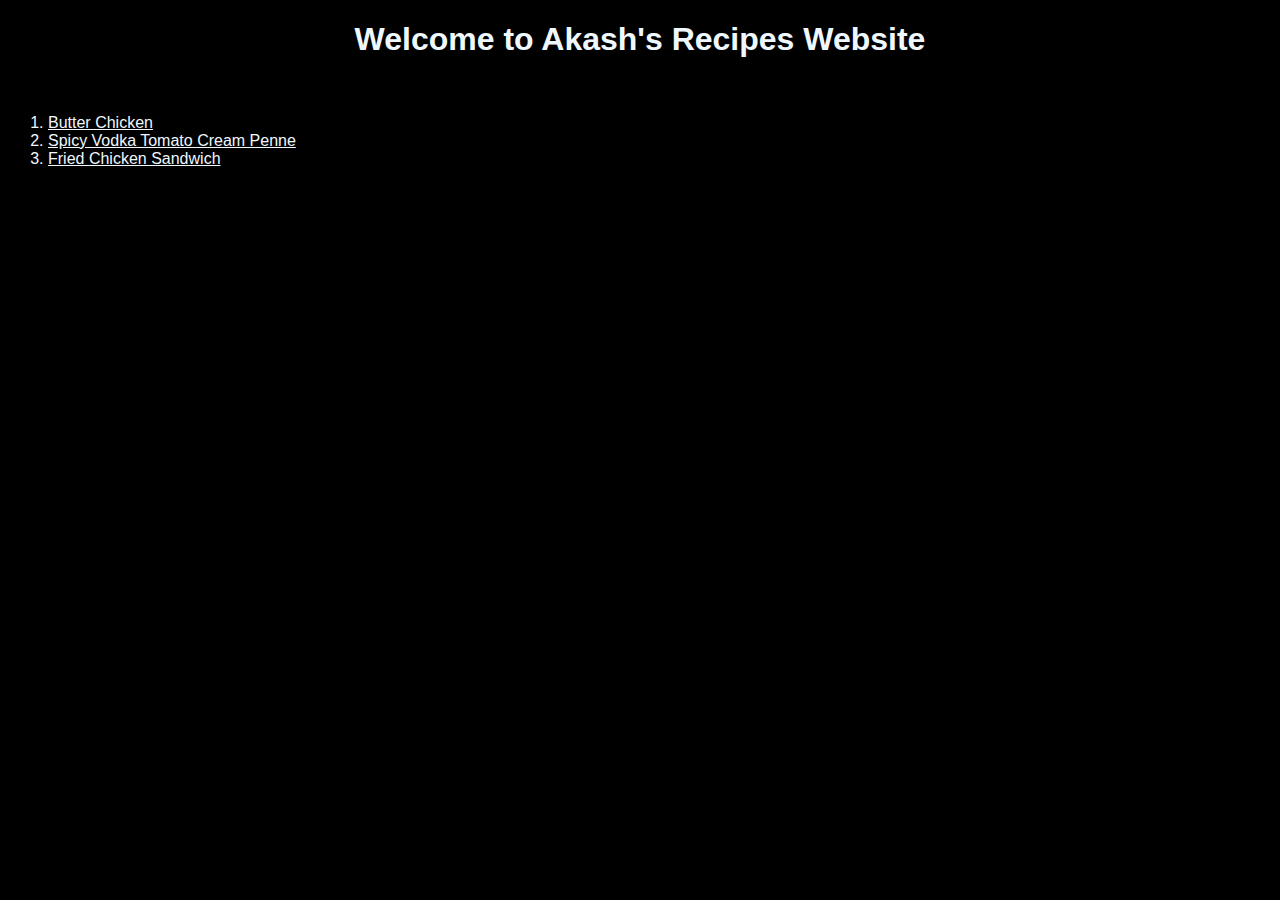
<file: index.html>
<!DOCTYPE html>
<html lang="en">
    <head>
        <link rel="stylesheet" href="styles.css" />
        <meta charset="UTF-8">
        <title>Akash's Recipes</title>
    </head>
    <body>
        <h1>Welcome to Akash's Recipes Website</h1>
        <br>
        <ol>
            <li><a href="./recipes/butter-chicken.html">Butter Chicken</a></li>
            <li><a href="./recipes/vodka-sauce-penne.html">Spicy Vodka Tomato Cream Penne</a></li>
            <li><a href="./recipes/fried-chicken-sandwich.html">Fried Chicken Sandwich</a></li>
        </ol>    
    </body>
</html>
</file>
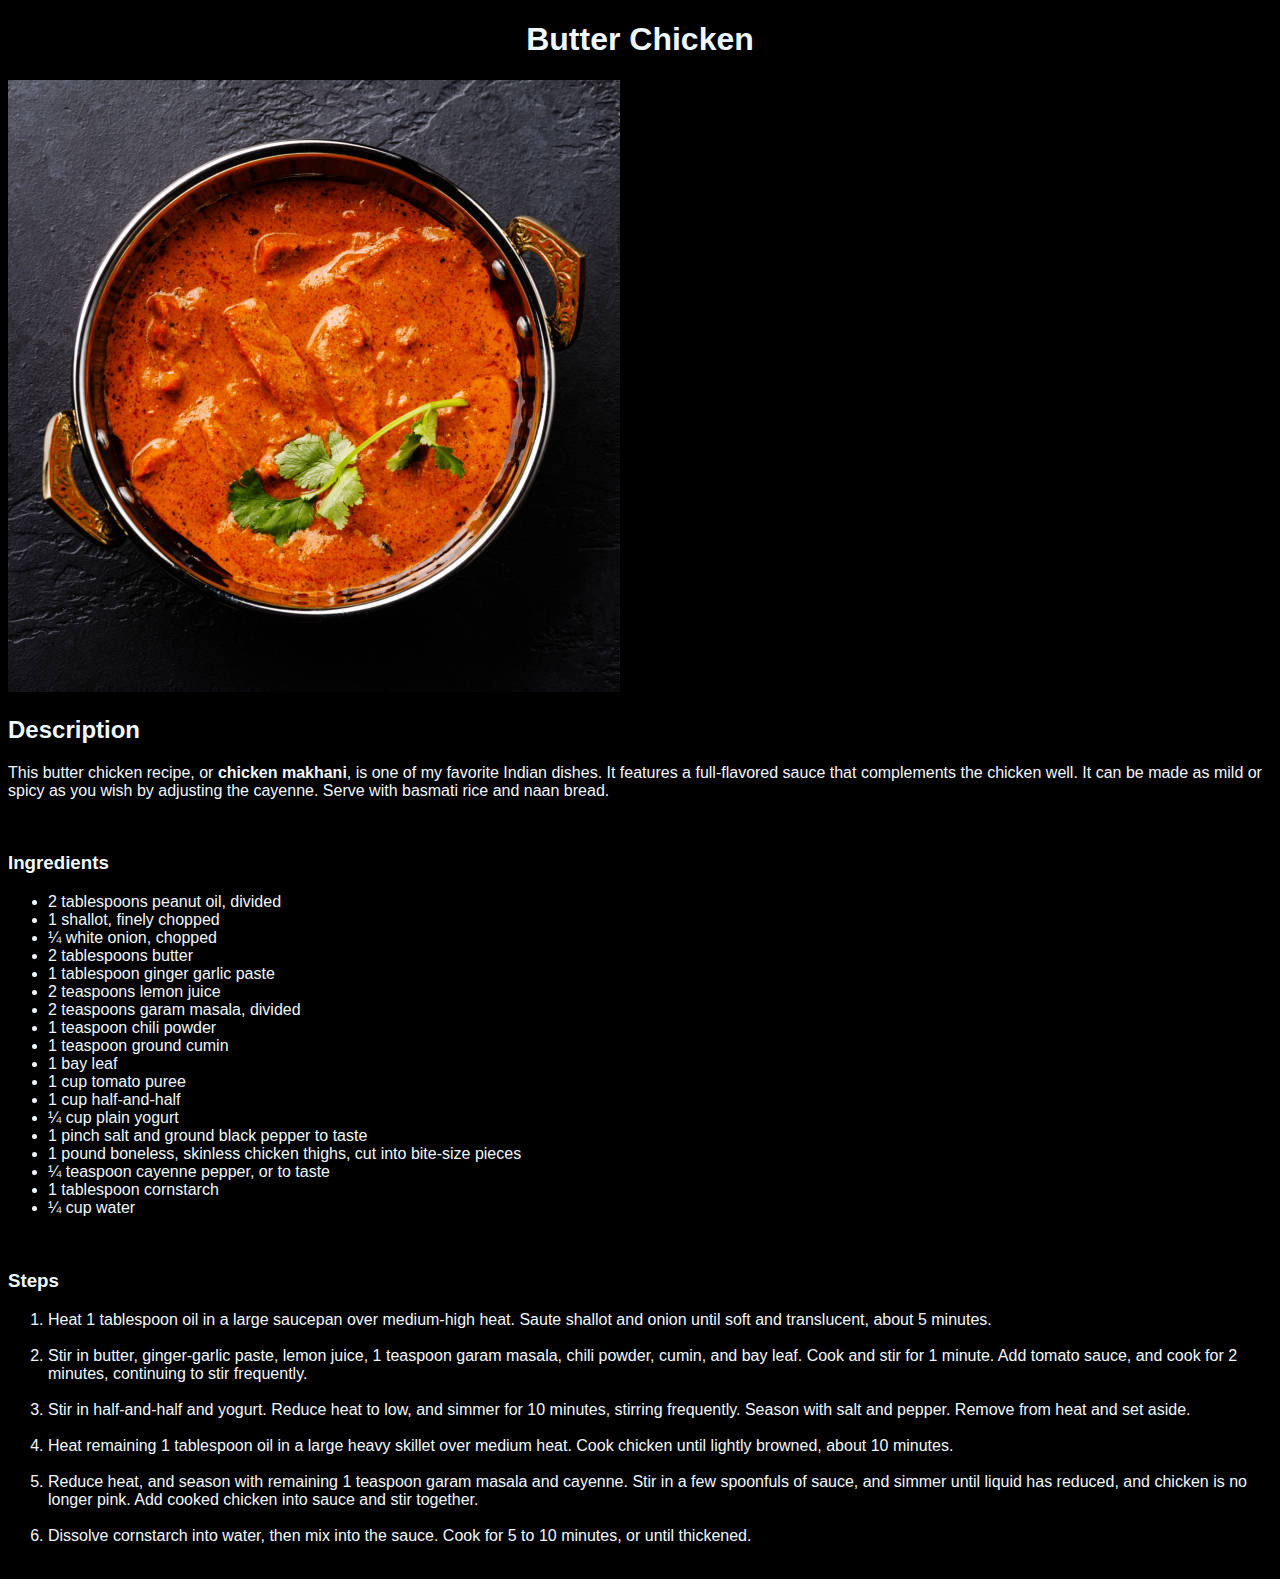
<file: recipes/butter-chicken.html>
<!DOCTYPE html>
<html lang="en">
    <head>
        <link rel="stylesheet" href="../styles.css" />
        <meta charset="UTF-8">
        <title>Recipe: Butter Chicken</title>
    </head>
    <body>
        <h1>Butter Chicken</h1>
        <img src="../images/butter-chicken.jpg" alt="butter-chicken.jpg Not Found">
        <h2>Description</h2>
        <p>This butter chicken recipe, or <strong>chicken makhani</strong>, is one of my favorite Indian dishes.
        It features a full-flavored sauce that complements the chicken well. 
        It can be made as mild or spicy as you wish by adjusting the cayenne.
        Serve with basmati rice and naan bread.
        </p>
        <br>
        <h3>Ingredients</h3>
            <ul>
            <li>2 tablespoons peanut oil, divided</li>
            <li>1 shallot, finely chopped</li>
            <li>¼ white onion, chopped</li>
            <li>2 tablespoons butter</li>
            <li>1 tablespoon ginger garlic paste</li>
            <li>2 teaspoons lemon juice</li>
            <li>2 teaspoons garam masala, divided</li>
            <li>1 teaspoon chili powder</li>
            <li>1 teaspoon ground cumin</li>
            <li>1 bay leaf</li>
            <li>1 cup tomato puree</li>
            <li>1 cup half-and-half</li>
            <li>¼ cup plain yogurt</li>
            <li>1 pinch salt and ground black pepper to taste</li>
            <li>1 pound boneless, skinless chicken thighs, cut into bite-size pieces</li>
            <li>¼ teaspoon cayenne pepper, or to taste</li>
            <li>1 tablespoon cornstarch</li>
            <li>¼ cup water</li>
        </ul>
        <br>
        <h3>Steps</h3>
        <ol>
            <li>Heat 1 tablespoon oil in a large saucepan over medium-high heat. Saute shallot and onion until soft and translucent, about 5 minutes. </li><br>
            <li>Stir in butter, ginger-garlic paste, lemon juice, 1 teaspoon garam masala, chili powder, cumin, and bay leaf. Cook and stir for 1 minute. Add tomato sauce, and cook for 2 minutes, continuing to stir frequently. </li><br>
            <li>Stir in half-and-half and yogurt. Reduce heat to low, and simmer for 10 minutes, stirring frequently. Season with salt and pepper. Remove from heat and set aside. </li><br>
            <li>Heat remaining 1 tablespoon oil in a large heavy skillet over medium heat. Cook chicken until lightly browned, about 10 minutes. </li><br>
            <li>Reduce heat, and season with remaining 1 teaspoon garam masala and cayenne. Stir in a few spoonfuls of sauce, and simmer until liquid has reduced, and chicken is no longer pink. Add cooked chicken into sauce and stir together. </li><br>
            <li>Dissolve cornstarch into water, then mix into the sauce. Cook for 5 to 10 minutes, or until thickened. </li><br>
        </ol>
    </body>
</html>
</file>
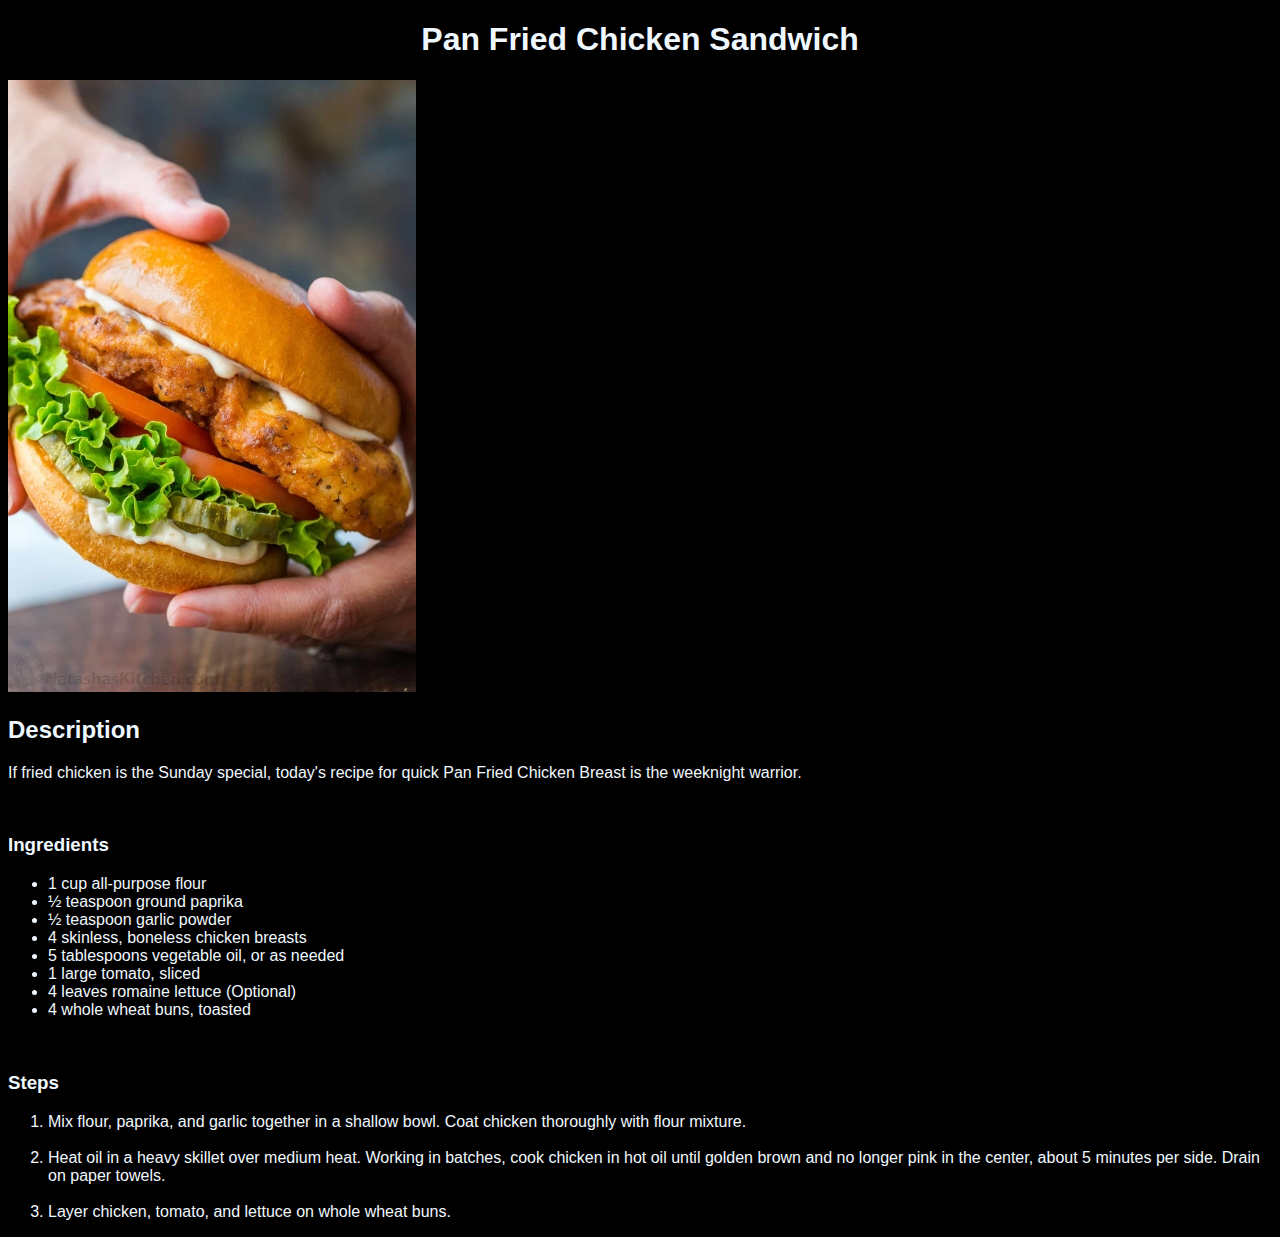
<file: recipes/fried-chicken-sandwich.html>
<!DOCTYPE html>
<html lang="en">
    <head>
        <link rel="stylesheet" href="../styles.css" />
        <meta charset="UTF-8">
        <title>Fried Chicken Sandwich</title>
    </head>
    <body>
        <h1>Pan Fried Chicken Sandwich</h1>
        <img src="../images/fried-chicken-sandwich.jpg" alt="fried-chicken.jpg Not Found">
        <br>
        <h2>Description</h2>
        <p>
            If fried chicken is the Sunday special, today's recipe for quick Pan Fried Chicken Breast is the weeknight warrior.
        </p>
        <br>
        <h3>Ingredients</h3>
        <ul>
            <li>1 cup all-purpose flour</li>
            <li>½ teaspoon ground paprika</li>
            <li>½ teaspoon garlic powder</li>
            <li>4 skinless, boneless chicken breasts</li>
            <li>5 tablespoons vegetable oil, or as needed</li>
            <li>1 large tomato, sliced</li>
            <li>4 leaves romaine lettuce (Optional)</li>
            <li>4 whole wheat buns, toasted</li>
        </ul>
        <br>
        <h3>Steps</h3>
        <ol>
            <li>Mix flour, paprika, and garlic together in a shallow bowl. Coat chicken thoroughly with flour mixture. </li><br>
            <li>Heat oil in a heavy skillet over medium heat. Working in batches, cook chicken in hot oil until golden brown and no longer pink in the center, about 5 minutes per side. Drain on paper towels. </li><br>
            <li> Layer chicken, tomato, and lettuce on whole wheat buns. </li>
        </ol>
    </body>
</html>
</file>
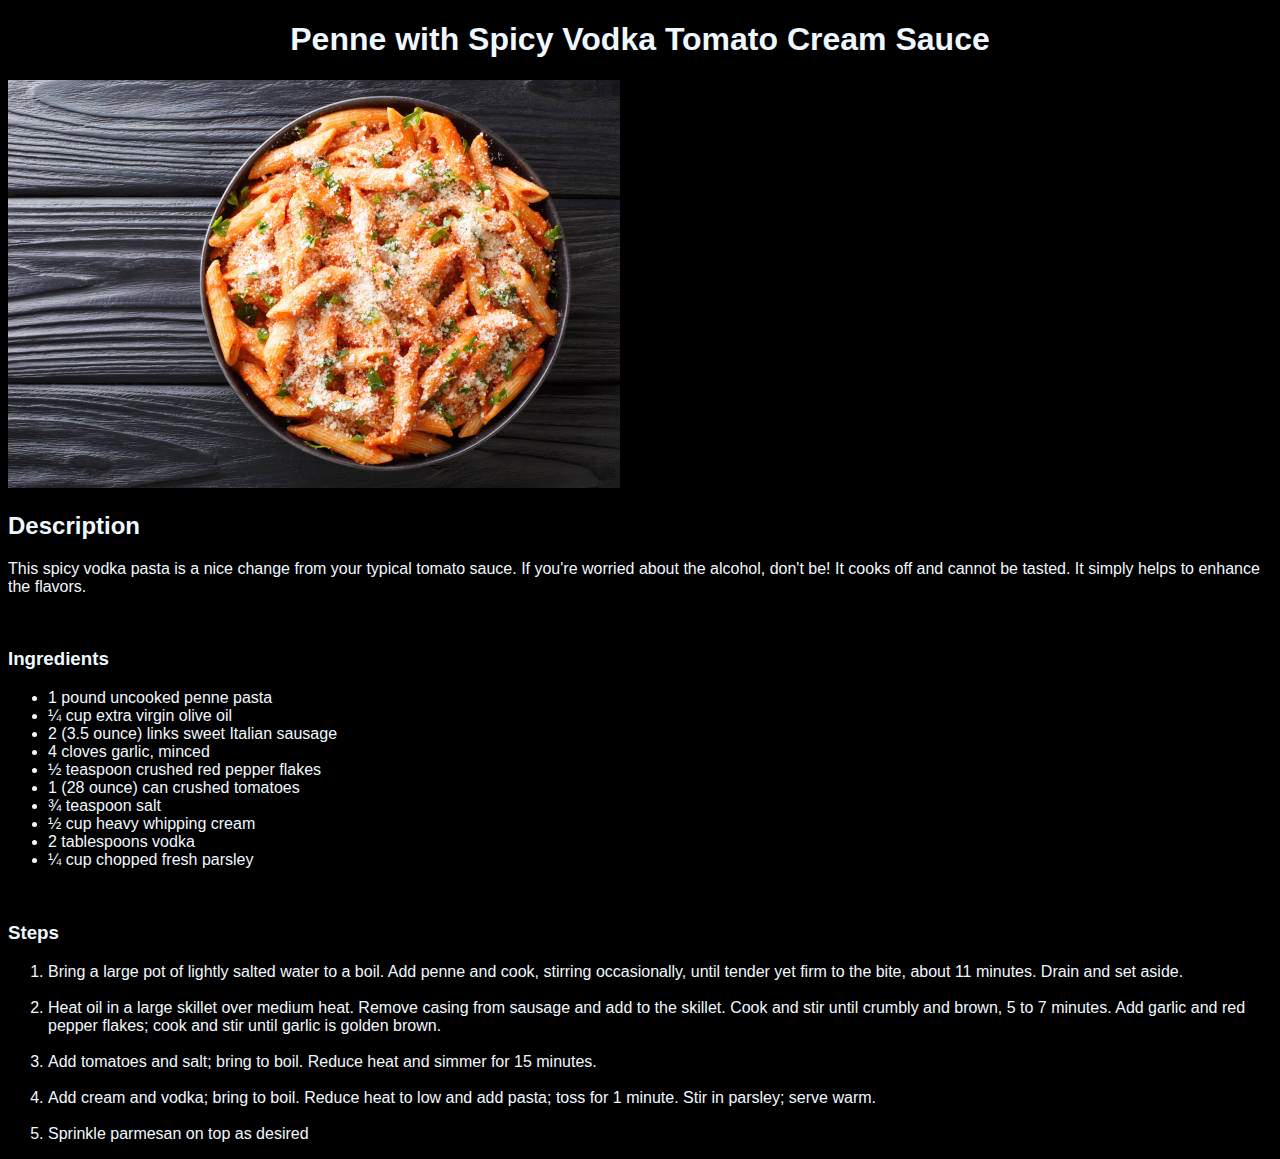
<file: recipes/vodka-sauce-penne.html>
<!DOCTYPE html>
<html lang="en">
    <head>
        <link rel="stylesheet" href="../styles.css" />
        <meta charset="UTF-8">
        <title>Spicy Vodka Tomato Penne</title>
    </head>
    <body>
        <h1> Penne with Spicy Vodka Tomato Cream Sauce</h1>
        <img src="../images/vodka-penne.jpg" alt="vodka-penne Image Not Found">
        <h2>Description</h2>
        <p>
            This spicy vodka pasta is a nice change from your typical tomato sauce.
            If you're worried about the alcohol, don't be!
            It cooks off and cannot be tasted. It simply helps to enhance the flavors.
        </p>
        <br>
        <h3>Ingredients</h3>
        <ul>
            <li>1 pound uncooked penne pasta</li>
            <li>¼ cup extra virgin olive oil</li>
            <li>2 (3.5 ounce) links sweet Italian sausage</li>
            <li>4 cloves garlic, minced</li>
            <li>½ teaspoon crushed red pepper flakes</li>
            <li>1 (28 ounce) can crushed tomatoes</li>
            <li>¾ teaspoon salt</li>
            <li>½ cup heavy whipping cream</li>
            <li>2 tablespoons vodka</li>
            <li>¼ cup chopped fresh parsley</li>
        </ul>
        <br>
        <h3>Steps</h3>
        <ol>
            <li>Bring a large pot of lightly salted water to a boil. Add penne and cook, stirring occasionally, until tender yet firm to the bite, about 11 minutes. Drain and set aside. </li><br>
            <li>Heat oil in a large skillet over medium heat. Remove casing from sausage and add to the skillet. Cook and stir until crumbly and brown, 5 to 7 minutes. Add garlic and red pepper flakes; cook and stir until garlic is golden brown. </li><br>
            <li>Add tomatoes and salt; bring to boil. Reduce heat and simmer for 15 minutes. </li><br>
            <li>Add cream and vodka; bring to boil. Reduce heat to low and add pasta; toss for 1 minute. Stir in parsley; serve warm. </li><br>
            <li>Sprinkle parmesan on top as desired</li>
        </ol>
    </body>
</html>
</file>
<file: styles.css>
* {
    background-color: black;
    color:aliceblue;
    font-family: Verdana, Geneva, Tahoma, sans-serif;
}

h1 {
    text-align: center;
}
</file>
